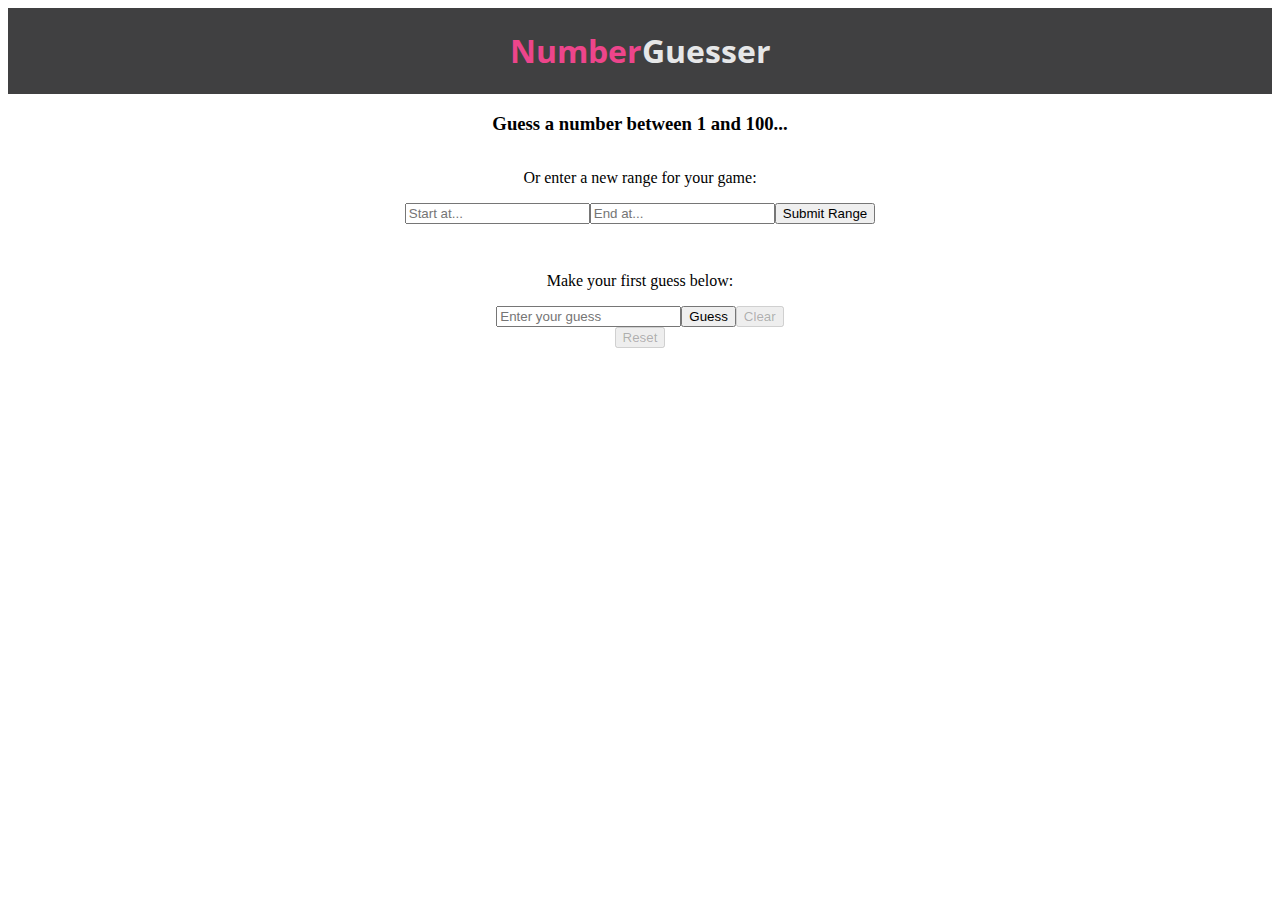
<file: index.html>
<!DOCTYPE HTML>
<HTML>
  <head>
    <link rel="stylesheet" type="text/css" href="number_guesser.css">
    <link href="https://fonts.googleapis.com/css?family=Open+Sans" rel="stylesheet">
  </head>

  <body>

    <div class=headline>
      <h1 class=number_headline>Number</h1>
      <h1 class=guesser_headline>Guesser</h1>
    </div>

    <div class=range-message>
      <h3 id="range-feedback">Guess a number between 1 and 100...</h3>
    </div>

    <div class=range-instructions>
      <p>Or enter a new range for your game: </p>
    </div>

    <div class=range-input>
      <input type="text" id="range-low-end" placeholder="Start at..." >
      <input type="text" id="range-high-end" placeholder="End at..." >
      <input type="button" id="range-submit" value="Submit Range">
    </div>

    <div class=result-message>
      <p id=result-feedback></p>
    </div>

    <div class=guess-message>
      <p id=guess-feedback>Make your first guess below:</p>
    </div>

    <div class=guess-form>
      <input type="text" id="user-guess" placeholder="Enter your guess">
      <input type="button" id ="guess-submit" value="Guess">
      <button type="button" id="clear" disabled>Clear</button>
    </div>

    <div class=reset-game>
      <input type="button" id="reset" value="Reset" disabled/>
    </div>

    <script src="number-guesser.js"></script>
  </body>
</HTML>
</file>
<file: number_guesser.css>
h1 {
  font-family: 'Open Sans', sans-serif;
  display: inline;
}

.headline {
  display: flex;
  justify-content: center;
  background-color: #404041
}

.range-message {
  display: flex;
  justify-content: center;
}

.range-instructions {
  display: flex;
  justify-content: center;
}

.range-input {
  display: flex;
  justify-content: center;
}

.number_headline {
  color: #ED458B;
  font-weight: bold;
}

.guesser_headline {
  color: #E6E7E8;
  font-weight: light;
}

.result-message {
  display: flex;
  justify-content: center;
}

.guess-message {
  display: flex;
  justify-content: center;
}

.guess-form {
  display: flex;
  justify-content: center;
}

.reset-game {
  display: flex;
  justify-content: center;
}
</file>
